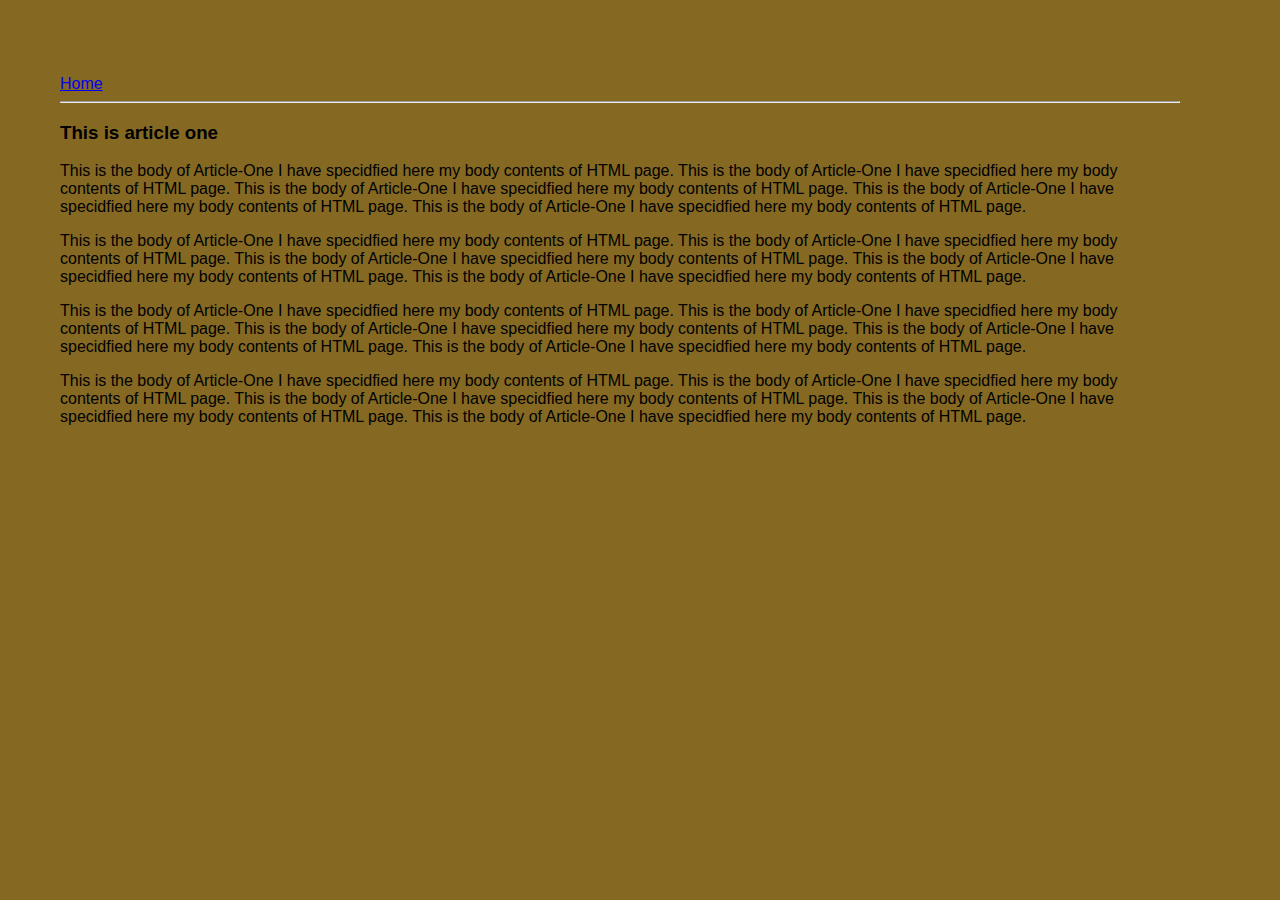
<file: ui/article-one.html>
<html>
    <head>
        <title>
            Article One | ANS
        </title>
        <link href="/ui/style.css" rel="stylesheet" />
    </head>
    <body>
        <div class="container">
        <div>
            <a href="/">Home</a>
        </div>
        <hr/>
        <h3>
            This is article one
        </h3>
        <div>
            <p>
                This is the body of Article-One I have specidfied here my body contents of HTML page. This is the body of Article-One I have specidfied here my body contents of HTML page. This is the body of Article-One I have specidfied here my body contents of HTML page. This is the body of Article-One I have specidfied here my body contents of HTML page. This is the body of Article-One I have specidfied here my body contents of HTML page.
            </p>
            <p>
                This is the body of Article-One I have specidfied here my body contents of HTML page. This is the body of Article-One I have specidfied here my body contents of HTML page. This is the body of Article-One I have specidfied here my body contents of HTML page. This is the body of Article-One I have specidfied here my body contents of HTML page. This is the body of Article-One I have specidfied here my body contents of HTML page.
            </p>
            <p>
                This is the body of Article-One I have specidfied here my body contents of HTML page. This is the body of Article-One I have specidfied here my body contents of HTML page. This is the body of Article-One I have specidfied here my body contents of HTML page. This is the body of Article-One I have specidfied here my body contents of HTML page. This is the body of Article-One I have specidfied here my body contents of HTML page.
            </p>
            <p>
                This is the body of Article-One I have specidfied here my body contents of HTML page. This is the body of Article-One I have specidfied here my body contents of HTML page. This is the body of Article-One I have specidfied here my body contents of HTML page. This is the body of Article-One I have specidfied here my body contents of HTML page. This is the body of Article-One I have specidfied here my body contents of HTML page.
            </p>
        </div>
        </div>
    </body>
    
</html>
</file>
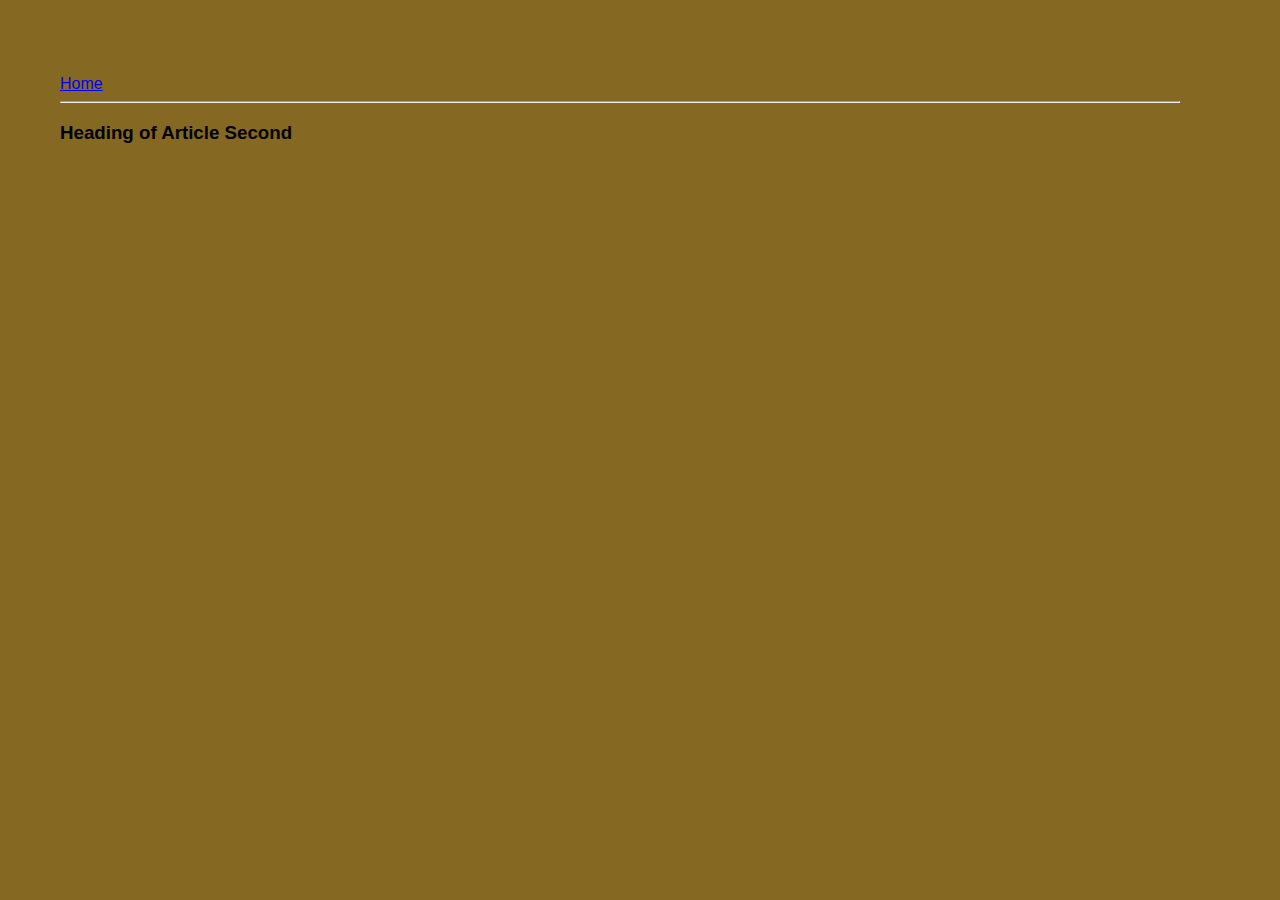
<file: ui/article-second.html>
<html>
    <head>
        <title>Article Second | ANS</title>
        <link href="/ui/style.css" rel="stylesheet" />
    </head>
    <body>
        <div class="container">
        <div>
            <a href="/">Home</a>
        </div>
        <hr/>
        <h3>Heading of Article Second</h3>
        </div>
    </body>
</html>
</file>
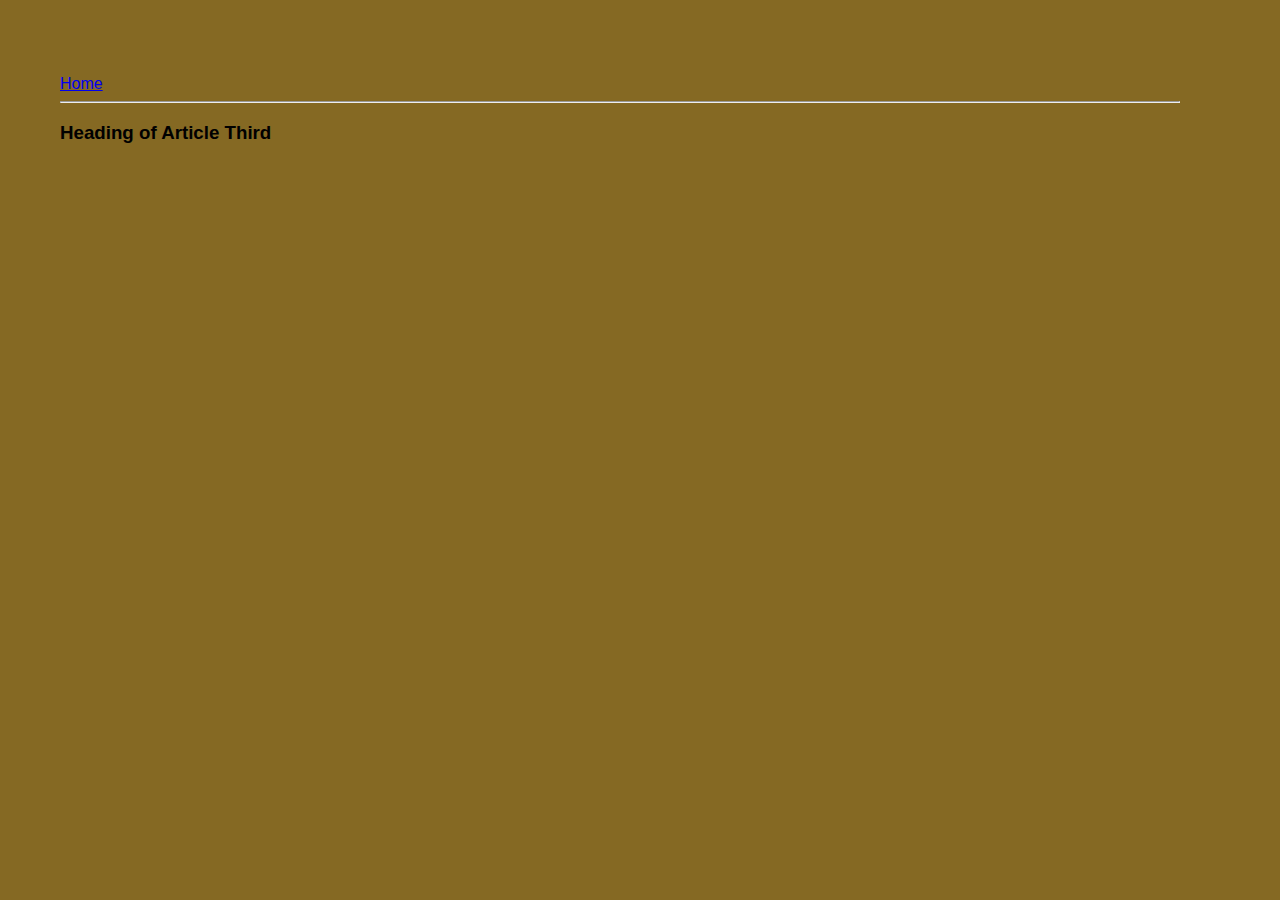
<file: ui/article-third.html>
<html>
    <head>
        <title>Article Third | ANS</title>
        <link href="/ui/style.css" rel="stylesheet" />
    </head>
    <body>
        <div class="container">
        <div>
            <a href="/">Home</a>
        </div>
        <hr/>
        <h3>Heading of Article Third</h3>
        </div>
    </body>
</html>
</file>
<file: ui/style.css>
body {
    font-family: sans-serif;
    margin-top: 75px;
    margin-left: 50px;
    margin-right: 50px;
    background : #856923;
}

#heading{
    text-align: left;
    padding-top:100px;
    font-size:300%;
    font-weight: bold;
}
.center {
    text-align: center;
}

.right{
    text-align: right;
}
.text-big {
    font-size: 300%;
}

.bold {
    font-weight: bold;
}

.img-medium {
    height: 200px;
}

.container{
  		margin-left : 10px;
  		margin-right : 50px;
  }
</file>
